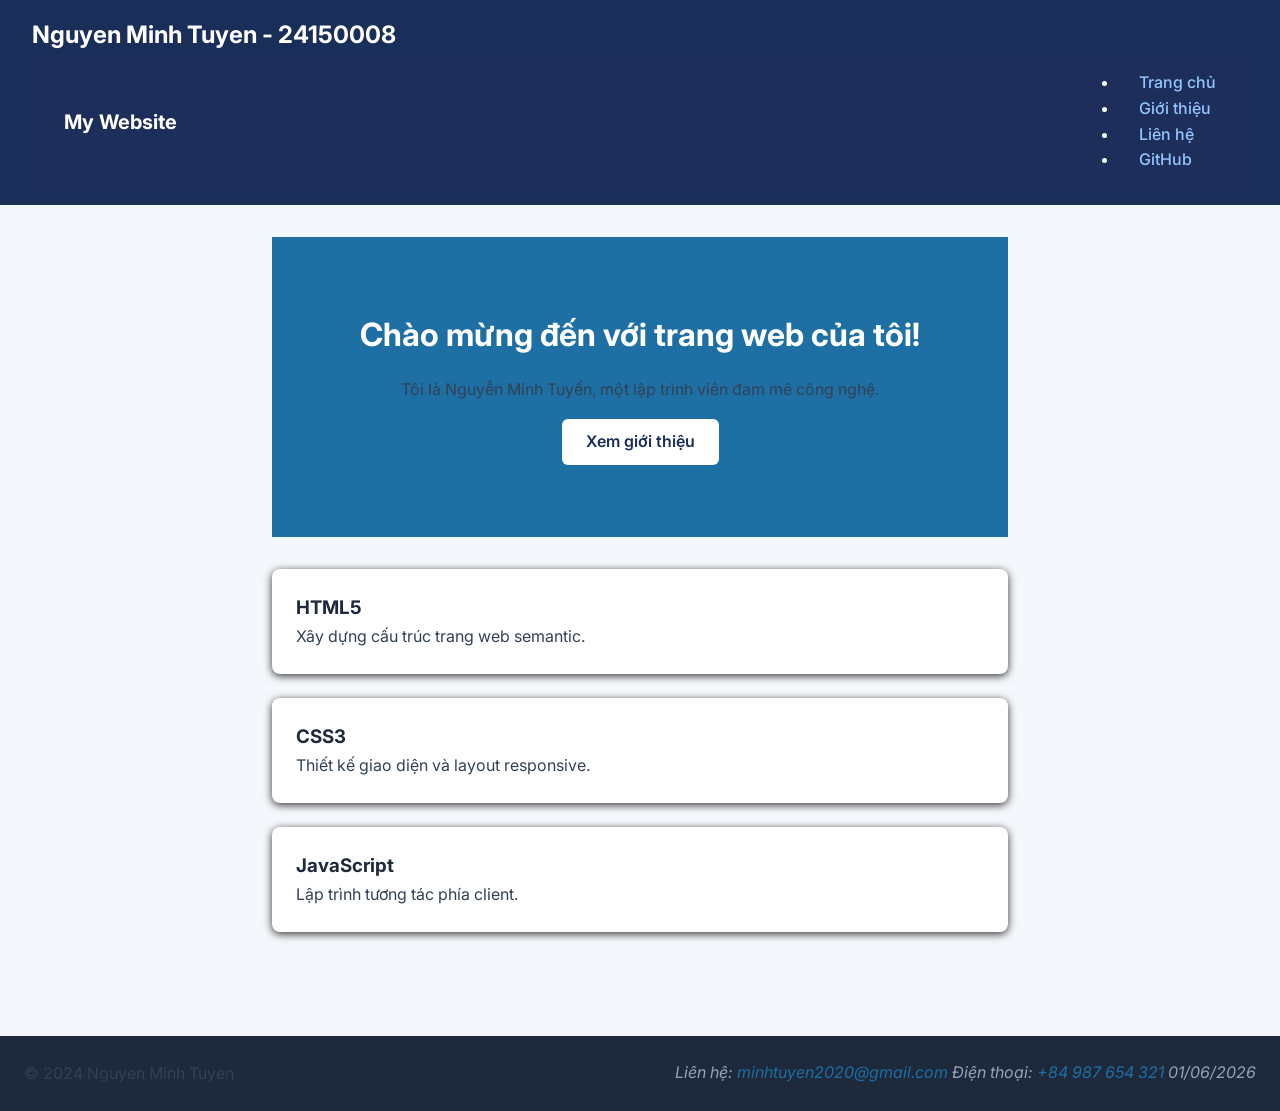
<file: index.html>
<!DOCTYPE html>
<html>

<head>
    <meta charset="UTF-8">
    <meta name="viewport" content="width=device-width, initial-scale=1.0">
    <title>Trang chủ cá nhân của Nguyễn Minh Tuyến</title>
    <meta name="description" content="Trang chủ của Nguyễn Minh Tuyến, nơi bạn có thể tìm thấy thông tin về tôi, kỹ năng, dự án và cách liên hệ.">
    <link rel="stylesheet" href="css/style.css">
    <link rel="preconnect" href="https://fonts.googleapis.com">
    <link rel="preconnect" href="https://fonts.gstatic.com" crossorigin>
    <link href="https://fonts.googleapis.com/css2?family=Inter:wght@100..900&display=swap" rel="stylesheet">
</head>

<body>
    <header>
        <h1>Nguyen Minh Tuyen - 24150008</h1>
        <div class="navbar">
            <div class="logo">My Website</div>
            <nav>
                <ul>
                    <li><a href="index.html">Trang chủ</a></li>
                    <li><a href="about.html">Giới thiệu</a></li>
                    <li><a href="contact.html">Liên hệ</a></li>
                    <li><a href="https://github.com/NguyenMinhTuyen0/my-website" target="_blank" rel="noopener noreferrer">GitHub</a></li>
                </ul>
        </nav>
    </div>
</header>


    <main>
        <section class="hero">
            <h2>Chào mừng đến với trang web của tôi!</h2>
            <p>Tôi là Nguyễn Minh Tuyến, một lập trình viên đam mê công nghệ.</p>
            <a href="about.html" class="btn-primary">Xem giới thiệu</a>
        </section>

        <div class="cards-grid">
            <div class="card">
                <h3>HTML5</h3>
                <p>Xây dựng cấu trúc trang web semantic.</p>
            </div>
        </div>
         <div class="card">
            <h3>CSS3</h3>
            <p>Thiết kế giao diện và layout responsive.</p>
        </div>
         <div class="card">
            <h3>JavaScript</h3>
            <p>Lập trình tương tác phía client.</p>
        </div>

    </main>

    <footer>
        <p>&copy; 2024 Nguyen Minh Tuyen</p>
        <address>
            Liên hệ: <a href="mailto:minhtuyen2020@gmail.com">minhtuyen2020@gmail.com</a>
            <telephone>Điện thoại: <a href="tel:+84987654321">+84 987 654 321</a></telephone>
            <time datetime="2026-06-01">01/06/2026</time>
        </address>
    </footer>


</body>

</html>
</file>
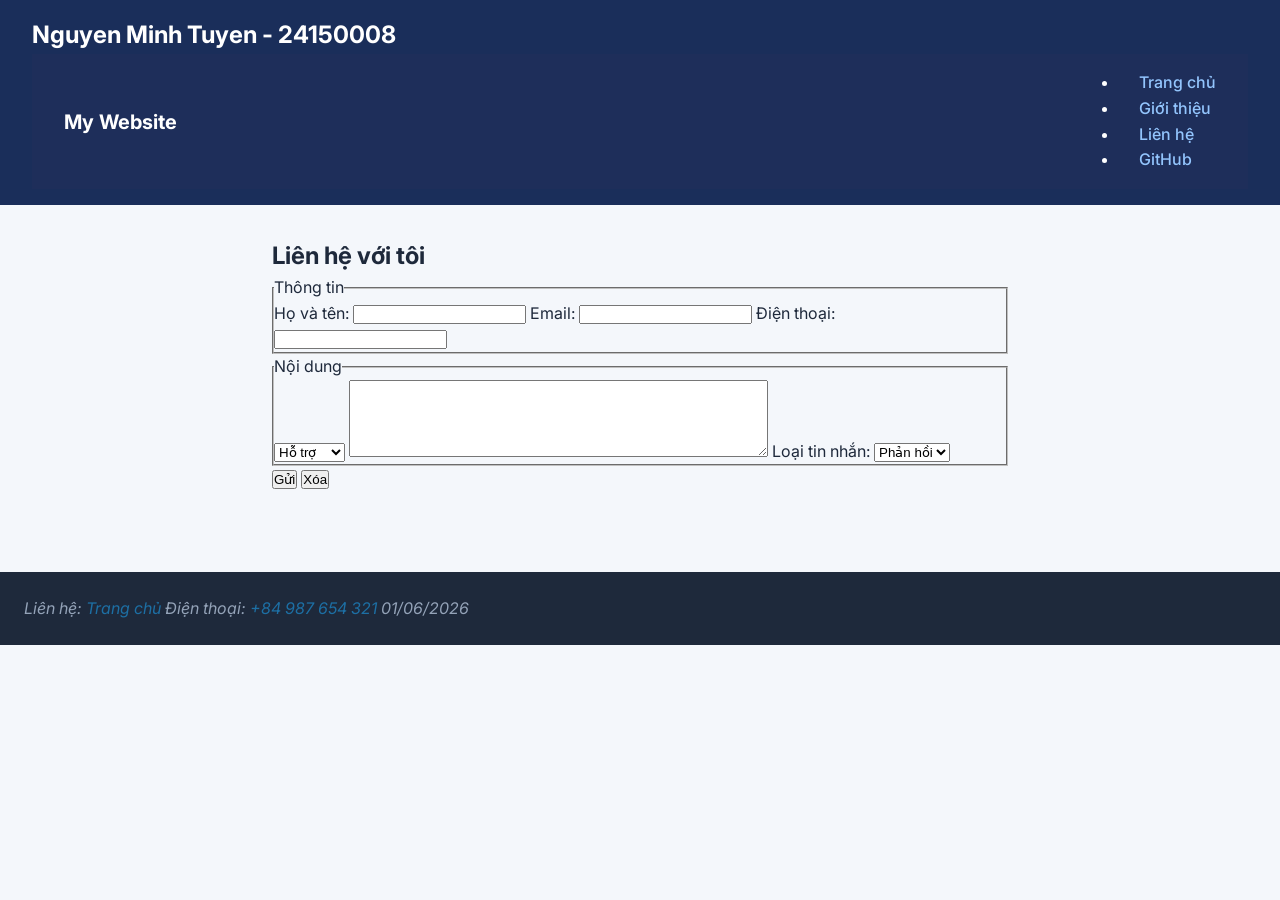
<file: contact.html>
<!DOCTYPE html>
<html lang="vi">

<head>
    <meta charset="UTF-8">
    <meta name="viewport" content="width=device-width, initial-scale=1.0">
    <title>Liên hệ đến Nguyễn Minh Tuyến để được hỗ trợ</title>
    <meta name="description" content="Trang liên hệ của Nguyễn Minh Tuyến, nơi bạn có thể gửi phản hồi, hỏi đáp hoặc các yêu cầu khác.">
    <link rel="stylesheet" href="css/style.css">
    <link rel="preconnect" href="https://fonts.googleapis.com">
    <link rel="preconnect" href="https://fonts.gstatic.com" crossorigin>
    <link href="https://fonts.googleapis.com/css2?family=Inter:wght@100..900&display=swap" rel="stylesheet">
</head>


<body>
    <header>
        <h1>Nguyen Minh Tuyen - 24150008</h1>
        <div class="navbar">
            <div class="logo">My Website</div>
            <nav>
                <ul>
                    <li><a href="index.html">Trang chủ</a></li>
                    <li><a href="about.html">Giới thiệu</a></li>
                    <li><a href="contact.html">Liên hệ</a></li>
                    <li><a href="https://github.com/NguyenMinhTuyen0/my-website" target="_blank" rel="noopener noreferrer">GitHub</a></li>
                </ul>
        </nav>
    </div>
    </header>
    <main>
        <section>
            <h1>Liên hệ với tôi</h1>
        <form action="#" method="post">
            <fieldset>
                <legend>Thông tin</legend>
                <label for="name">Họ và tên:</label>
                <input type="text" id="name" name="name" required minlength="2">
                <label for="email">Email:</label>
                <input type="email" id="email" name="email" required>
                <label>Điện thoại:</label>
                <input type="tel" id="phone" name="phone" pattern="[0-9]{10,11}">
            </fieldset>

            <fieldset>
                <legend>Nội dung</legend>
                <select name="subject">
                    <option>Hỗ trợ</option>
                    <option>Hỗ trợ 2</option>
                </select>

                <textarea id="message" name="message" rows="5" cols="50"></textarea>
                <label for="category">Loại tin nhắn:</label>
                <select id="category" name="category">
                    <option value="feedback">Phản hồi</option>
                    <option value="inquiry">Hỏi đáp</option>
                    <option value="other">Khác</option>
                </select>
            </fieldset>

            <button type="submit">Gửi</button>
            <button type="reset">Xóa</button>

            </from>
            </section>
    </main>
    <footer>
        <address>
            Liên hệ: <a href="index.html">Trang chủ</a>
            <telephone>Điện thoại: <a href="tel:+84987654321">+84 987 654 321</a></telephone>
            <time datetime="2026-06-01">01/06/2026</time>
        </address>
</body>

</html>
</file>
<file: css/style.css>
*, *::before, *::after {
  box-sizing: border-box;
  margin: 0;
  padding: 0;
}

body {
  font-family: "Inter", Arial, sans-serif;
  background-color: #f4f7fb;
  color: #1e293b;
  line-height: 1.6;
}
p {
  line-height: 1.7;
  color: #334155;
}
 .highlight {
  background-color: #fef3c7;
  padding: 4px 8px;
  border-radius: 4px; 
}

#main-title {
  font-size: 2rem;
  color: #1a2e5a;
}
a {
  color: #1d6fa4;
  text-decoration: none;
}
a:hover {
  color: white;
  text-decoration: none;
}
nav a {
  margin-left: 20px; font-weight: 500;
}

header {
  background-color: #1a2e5a;
  color: white;
  padding: 16px 32px;
}
header h1 {
  font-size: 1.5rem;
  font-weight: bold;
}

header nav a {
  color: #93c5fd;
  margin-left: 20px;
  text-decoration: none;
}
header nav a:hover { color: white; }

main {
  max-width: 800px;
  margin: 0 auto;
  padding: 32px 16px;
}
.card {
  background-color: white;
  border-radius: 8px;
  box-shadow: 0 2px 8px rgba(0, 0, 0, 0.1);
  padding: 24px;
  margin-bottom: 24px;
}
footer {
  background-color: #1e293b;
  color: #94a3b8;
  text-align: center;
  padding: 24px;
  margin-top: 48px;
}
.navbar {
  display: flex;
  justify-content: space-between;
  align-items: center;
  padding: 16px 32px;
  background-color: #1e2e5a;
}
.logo {
  font-size: 1.25rem;
  font-weight: bold;
  color: white;
}
.nav link a {
  color: #93c5fd;
  margin-left: 24px;
  text-decoration: none;
  font-weight: 500;
}
.nav-link a:hover {
  color: white;
}

.hero {
  display: flex;
  flex-direction: column;
  align-items: center;
  justify-content: center;
  min-height: 300px;
  background-color: #1d6fa4;
  color: white;
  text-align: center;
  padding: 48px 24px;
  gap: 16px;
}
.hero h2 {
  font-size: 2rem;
}
.cards-grid {
  flex-wrap: wrap;
  display: grid;
  grid-template-columns: repeat(auto-fit, minmax(250px, 1fr));
  gap: 24px;
  margin-top: 32px;
}
.card {
  flex: 1;
  min-width: 250px;
  background-color: white;
  padding: 24px;
  border-radius: 8px;
  box-shadow: 0 2px 8px rgba(0, 0, 0, 0.8);
}
.btn-primary {
  display: inline-block;
  padding: 10px 24px;
  background-color: white;
  color: #1a2e5a;
  border-radius: 6px;
  text-decoration: none;
  font-weight: 600;
} 
.btn-primary:hover {
  background-color: #1a2e5a;
}

footer {
  display: flex;
  justify-content: space-between;
}

.page-layout {
  display: grid;
  grid-template-columns: 220px 1fr;
  gap : 32px;
  max-width: 1100px;
  margin : 0 auto;
  padding: 32px 16px;
}

.sidebar {
  background-color: #f1f5f9;
  border-radius: 8px;
  padding: 24px;
  align-self: start;
}
.sidebar h3 { font-size: 1rem; color: #1a2e5a; margin-bottom: 12px; }
.sidebar ul { list-style: none; }
.sidebar ul li { margin-bottom: 8px; }
.sidebar a { color: #1d6fa4; text-decoration: none; }
.sidebar a:hover { text-decoration: underline; }

main {
  grid-area: main;
  padding: 32px;
}

.skills-grid {
  display: grid;
  grid-template-columns: repeat(auto-fit, minmax(200px, 1fr));
  gap: 16px;
  margin-top: 24px;
}
.skill_card {
  background: white;
  padding: 16px 20px;
  border-radius: 8px;
  box-shadow: 0 2px 8px rgba(0, 0, 0, 0.8);
  border-left: 4px solid #1d6fa4;
}

.pagelayout { 
  display: grid;
  grid-template-columns: 1fr;
}

.sidebar { display: none; 
}
.nav-link { flex-direction: column; gap: 8px; 
}
.skills-grid { grid-template-columns: 1fr; 
}
@media (min-width: 768px) {
    .page-layout {
        grid-template-columns: 180px 1fr;
    }
    .sidebar {
        display: block;
    }
    .nav-link {
        flex-direction: row;
    }
    .skills-grid {
        grid-template-columns: repeat(2, 1fr);
    }
}

@media (min-width: 1024px) {
    .page-layout { grid-template-columns: 240px 1fr;
    }
    .skills-grid { grid-template-columns: repeat(auto-fit, minmax(200px, 1fr));
    }
}
</file>
